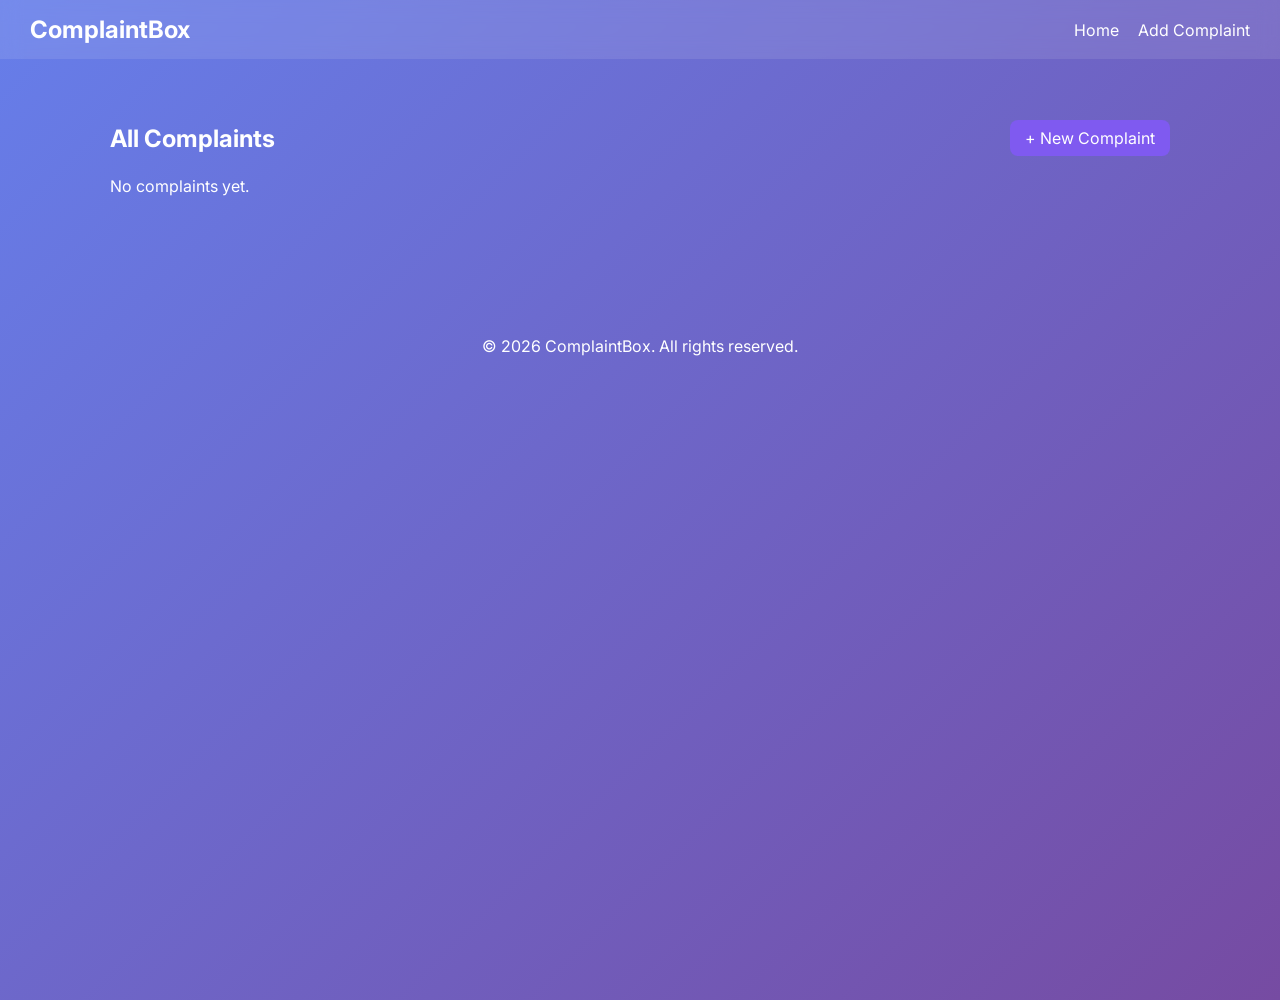
<file: index.html>
<!DOCTYPE html>
<html lang="en">

<head>
    <meta charset="UTF-8">
    <meta name="viewport" content="width=device-width, initial-scale=1.0">
    <title>Complaints Home</title>
    <link href="https://fonts.googleapis.com/css2?family=Inter:wght@300;400;600&display=swap" rel="stylesheet">
    <link rel="stylesheet" href="styles.css">
</head>

<body>

    <nav class="navbar glass">
        <div class="nav-content">
            <h1>ComplaintBox</h1>
            <div class="nav-links">
                <a href="index.html" class="active">Home</a>
                <a href="add.html">Add Complaint</a>
            </div>
        </div>
    </nav>

    <main class="container">
        <div class="header-action">
            <h2>All Complaints</h2>
            <a href="add.html" class="btn primary-btn">+ New Complaint</a>
        </div>

        <div id="complaints-container" class="complaints-grid">
            <!-- Complaints will be injected here -->
        </div>
    </main>

    <footer class="footer glass">
        <p>&copy; 2026 ComplaintBox. All rights reserved.</p>
    </footer>

    <script src="script.js"></script>

    <script>
        // UPDATED render function (AI Q&A included)
        function renderComplaints() {
            const container = document.getElementById("complaints-container");
            const complaints = JSON.parse(localStorage.getItem("complaints")) || [];

            if (complaints.length === 0) {
                container.innerHTML = "<p>No complaints yet.</p>";
                return;
            }

            container.innerHTML = "";

            complaints.reverse().forEach(item => {
                const card = document.createElement("div");
                card.className = "complaint-card glass";

                card.innerHTML = `
                    <h3>${item.name}</h3>
                    <p><b>City:</b> ${item.city}</p>
                    <p><b>Mobile:</b> ${item.mobile}</p>
                    <p><b>Complaint:</b> ${item.complaint}</p>

                    ${item.aiQuestion ? `
                        <div class="ai-box">
                            <p><b>AI Question:</b> ${item.aiQuestion}</p>
                            <p><b>Your Answer:</b> ${item.answer}</p>
                        </div>
                    ` : ""}
                `;

                container.appendChild(card);
            });
        }

        document.addEventListener('DOMContentLoaded', renderComplaints);
    </script>

</body>

</html>
</file>
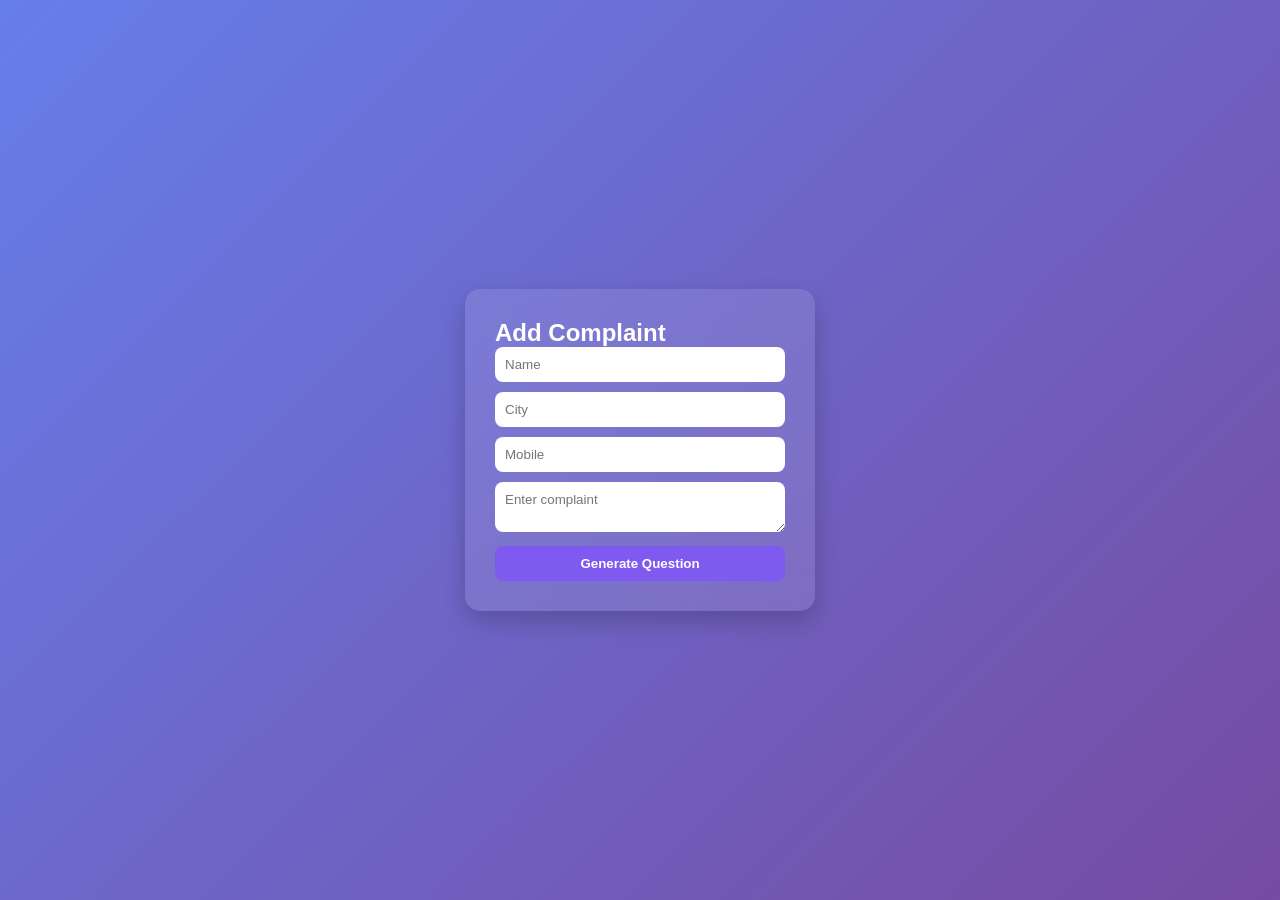
<file: add.html>
<!DOCTYPE html>
<html lang="en">

<head>
    <meta charset="UTF-8">
    <title>Add Complaint</title>
    <link rel="stylesheet" href="styles.css">
</head>

<body class="add-page">

    <div class="container">
        <h2>Add Complaint</h2>

        <!-- API KEY (Auto-filled for testing) -->
        <input type="hidden" id="apiKey" value="AIzaSyBXEci-KX1QvYq0L8MTv7fgLsL-6s_XQRM">

        <!-- STEP 1 -->
        <div id="step1">
            <input type="text" id="name" placeholder="Name"><br>
            <input type="text" id="city" placeholder="City"><br>
            <input type="text" id="mobile" placeholder="Mobile"><br>
            <textarea id="complaint" placeholder="Enter complaint"></textarea><br>
            <button onclick="goToStep2()">Generate Question</button>
        </div>

        <!-- STEP 2 -->
        <div id="step2" style="display:none;">
            <h3>AI Follow-up Question:</h3>
            <p id="aiQuestion">Loading...</p>

            <textarea id="answer" placeholder="Your Answer"></textarea><br>
            <button onclick="submitComplaint()">Submit Complaint</button>
        </div>

    </div>

    <script src="script.js"></script>

    <script>
        /* EXTRA SAFETY: Empty fields check */
        function validateStep1() {
            const name = document.getElementById("name").value;
            const city = document.getElementById("city").value;
            const mobile = document.getElementById("mobile").value;
            const complaint = document.getElementById("complaint").value;

            if (!name || !city || !mobile || !complaint) {
                alert("Sab fields fill karo!");
                return false;
            }
            return true;
        }

        /* Override goToStep2 with validation */
        const originalGoToStep2 = window.goToStep2;

        window.goToStep2 = async function () {
            if (!validateStep1()) return;

            await originalGoToStep2();
        };
    </script>

</body>

</html>
</file>
<file: styles.css>
/* RESET */
* {
    margin: 0;
    padding: 0;
    box-sizing: border-box;
    font-family: 'Inter', sans-serif;
}

/* BODY */
body {
    min-height: 100vh;
    background: linear-gradient(135deg, #667eea, #764ba2);
    color: white;
}

/* ================= ADD PAGE ================= */
body.add-page {
    display: flex;
    justify-content: center;
    align-items: center;
}

/* Add Page Container */
.add-page .container {
    background: rgba(255, 255, 255, 0.1);
    backdrop-filter: blur(15px);
    padding: 30px;
    border-radius: 15px;
    width: 350px;
    box-shadow: 0 10px 25px rgba(0, 0, 0, 0.2);
}

/* Inputs */
input,
textarea {
    width: 100%;
    padding: 10px;
    margin-bottom: 10px;
    border: none;
    border-radius: 8px;
    outline: none;
}

/* Button */
button {
    width: 100%;
    padding: 10px;
    background: #7f5af0;
    border: none;
    color: white;
    border-radius: 8px;
    cursor: pointer;
    font-weight: 600;
}

button:hover {
    background: #6a45e0;
}

/* AI Question */
#aiQuestion {
    background: rgba(255, 255, 255, 0.15);
    padding: 10px;
    border-radius: 8px;
    margin-bottom: 10px;
}

/* ================= INDEX PAGE ================= */

/* Navbar */
.navbar {
    width: 100%;
    padding: 15px 30px;
    position: fixed;
    top: 0;
    left: 0;
    background: rgba(255, 255, 255, 0.1);
    backdrop-filter: blur(10px);
}

.nav-content {
    display: flex;
    justify-content: space-between;
    align-items: center;
}

.nav-links a {
    color: white;
    margin-left: 15px;
    text-decoration: none;
}

/* Main container */
.container {
    max-width: 1100px;
    margin: 100px auto;
    padding: 20px;
}

/* Header */
.header-action {
    display: flex;
    justify-content: space-between;
    align-items: center;
    margin-bottom: 20px;
}

.btn {
    padding: 8px 15px;
    border-radius: 8px;
    text-decoration: none;
    background: #7f5af0;
    color: white;
}

/* Grid */
.complaints-grid {
    display: grid;
    grid-template-columns: repeat(auto-fit, minmax(300px, 1fr));
    gap: 20px;
}

/* Card */
.complaint-card {
    padding: 20px;
    border-radius: 12px;
    background: rgba(255, 255, 255, 0.1);
    backdrop-filter: blur(12px);
}

/* AI Box */
.ai-box {
    margin-top: 10px;
    padding: 10px;
    border-left: 3px solid #7f5af0;
    background: rgba(255, 255, 255, 0.05);
}

/* Footer */
.footer {
    text-align: center;
    padding: 20px;
    margin-top: 30px;
}
</file>
